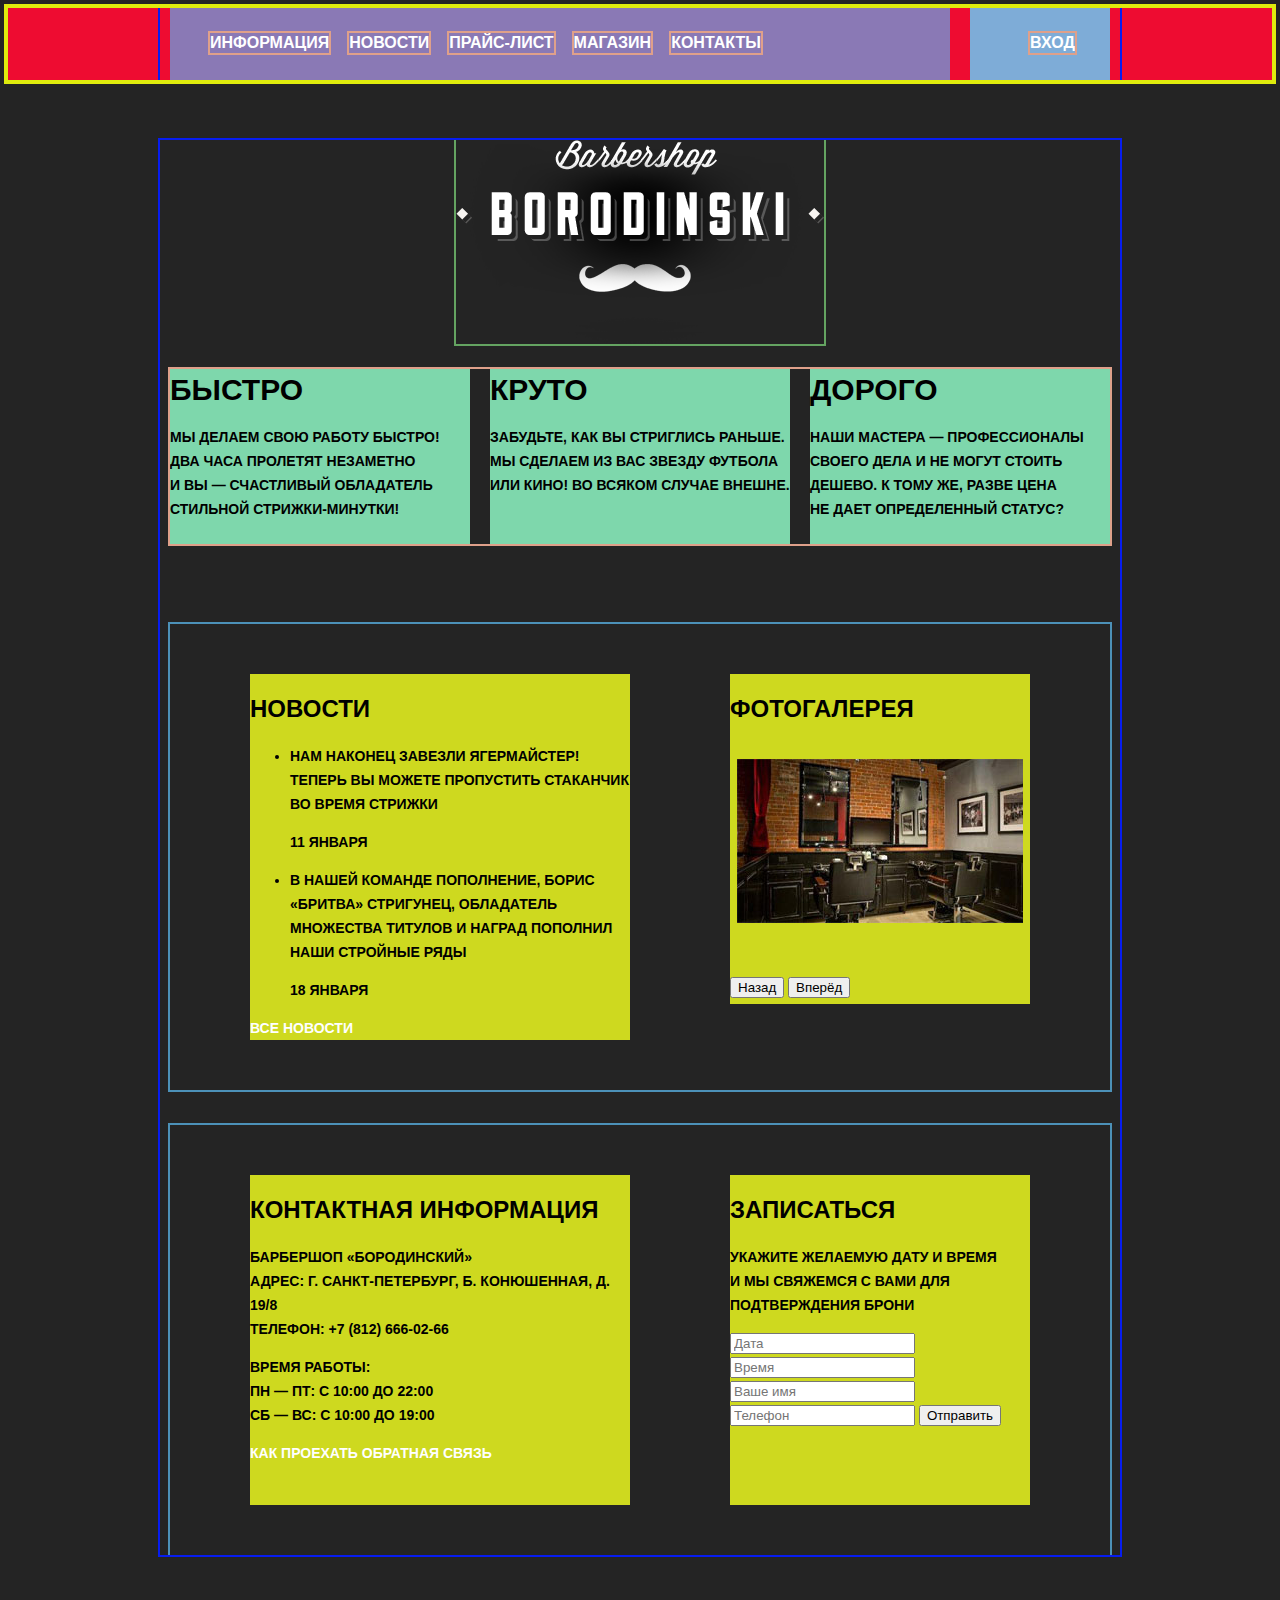
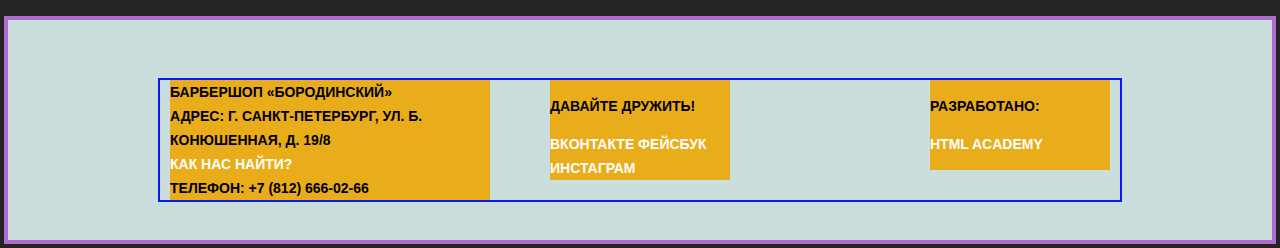
<file: index.html>
<!DOCTYPE html>
<html lang="ru">
  <head>
      <meta charset="utf-8">
      <link href="css/style.css" rel="stylesheet">
      <title>Барбершоп «Бородинский»</title>
    </head>
    <body>
      <header class="main-header">
        <div class="container clearfix">
          <nav class="main-navigation">
            <ul>
              <li><a href="#">Информация</a></li>
              <li><a href="#">Новости</a></li>
              <li><a href="#">Прайс-лист</a></li>
              <li><a href="#">Магазин</a></li>
              <li><a href="#">Контакты</a></li>
            </ul>
          </nav>
          <div class="user-block">
            <a class="login" href="#">Вход</a>
          </div>
        </div>
      </header>
      <main class="container">
        <div class="index-logo">
          <img src="img/index-logo.png" width="368" height="204" alt="Барбершоп «Бородинский»">
        </div>
        <section class="features clearfix">
          <div class="features-item">
            <b class="features-name">Быстро</b>
            <p>Мы делаем свою работу быстро! Два часа пролетят незаметно и вы — счастливый обладатель стильной стрижки-минутки!</p>
          </div>
          <div class="features-item">
            <b class="features-name">Круто</b>
            <p>Забудьте, как вы стриглись раньше. Мы сделаем из вас звезду футбола или кино! Во всяком случае внешне.</p>
          </div>
          <div class="features-item">
            <b class="features-name">Дорого</b>
            <p>Наши мастера — профессионалы своего дела и не могут стоить дешево. К тому же, разве цена не дает определенный статус?</p>
          </div>
        </section>
        <div class="index-content clearfix">
          <div class="index-content-left">
            <h2 class="index-content-title">Новости</h2>
            <ul class="news-preview">
              <li>
                <p>Нам наконец завезли Ягермайстер! Теперь вы можете пропустить стаканчик во время стрижки</p>
                <time datetime="2016-01-11">11 января</time>
              </li>
              <li>
                <p>В нашей команде пополнение, Борис «Бритва» Стригунец, обладатель множества титулов и наград пополнил наши стройные ряды</p>
                <time datetime="2016-01-18">18 января</time>
              </li>
            </ul>
            <a class="btn" href="#">Все новости</a>
          </div>
          <div class="index-content-right">
            <h2 class="index-content-title">Фотогалерея</h2>
            <div class="gallery">
              <figure class="gallery-content">
                <img src="img/photo-1.jpg" width="286" height="164" alt="">
              </figure>
              <button class="btn gallery-prev">Назад</button>
              <button class="btn gallery-next">Вперёд</button>
            </div>
          </div>
        </div>
        <div class="index-content clearfix">
          <div class="index-content-left">
            <h2 class="index-content-title">Контактная информация</h2>
            <p>
              Барбершоп «Бородинский»<br>
              Адрес: г. Санкт-Петербург, Б. Конюшенная, д. 19/8<br>
              Телефон: +7 (812) 666-02-66
            </p>
            <p>
              Время работы:<br>
              пн — пт: с 10:00 до 22:00<br>
              сб — вс: с 10:00 до 19:00
            </p>
            <a class="btn" href="#">Как проехать</a>
            <a class="btn" href="#">Обратная связь</a>
          </div>
          <div class="index-content-right">
            <h2 class="index-content-title">Записаться</h2>
            <p>Укажите желаемую дату и время и мы свяжемся с вами для подтверждения брони</p>
            <form class="appointment-form" action="https://echo.htmlacademy.ru" method="post">
              <input type="text" name="date" value="" placeholder="Дата">
              <input type="text" name="time" value="" placeholder="Время">
              <input type="text" name="name" value="" placeholder="Ваше имя">
              <input type="tel" name="phone" value="" placeholder="Телефон">
              <button class="btn" type="submit">Отправить</button>
            </form>
          </div>
        </div>
      </main>
      <footer class="main-footer">
        <div class="container clearfix">
          <section class="footer-contacts">
            Барбершоп «Бородинский»<br>
            Адрес: г. Санкт-Петербург, ул. Б. Конюшенная, д. 19/8<br>
            <a href="#">Как нас найти?</a><br>
            Телефон: +7 (812) 666-02-66
          </section>
          <section class="footer-social">
            <p>Давайте дружить!</p>
            <a class="social-btn social-btn-vk" href="#">Вконтакте</a>
            <a class="social-btn social-btn-fb" href="#">Фейсбук</a>
            <a class="social-btn social-btn-inst" href="#">Инстаграм</a>
          </section>
          <section class="footer-copyright">
            <p>Разработано:</p>
            <a class="btn" href="https://htmlacademy.ru">HTML Academy</a>
          </section>
        </div>
      </footer>
    </body>
</html>
</file>
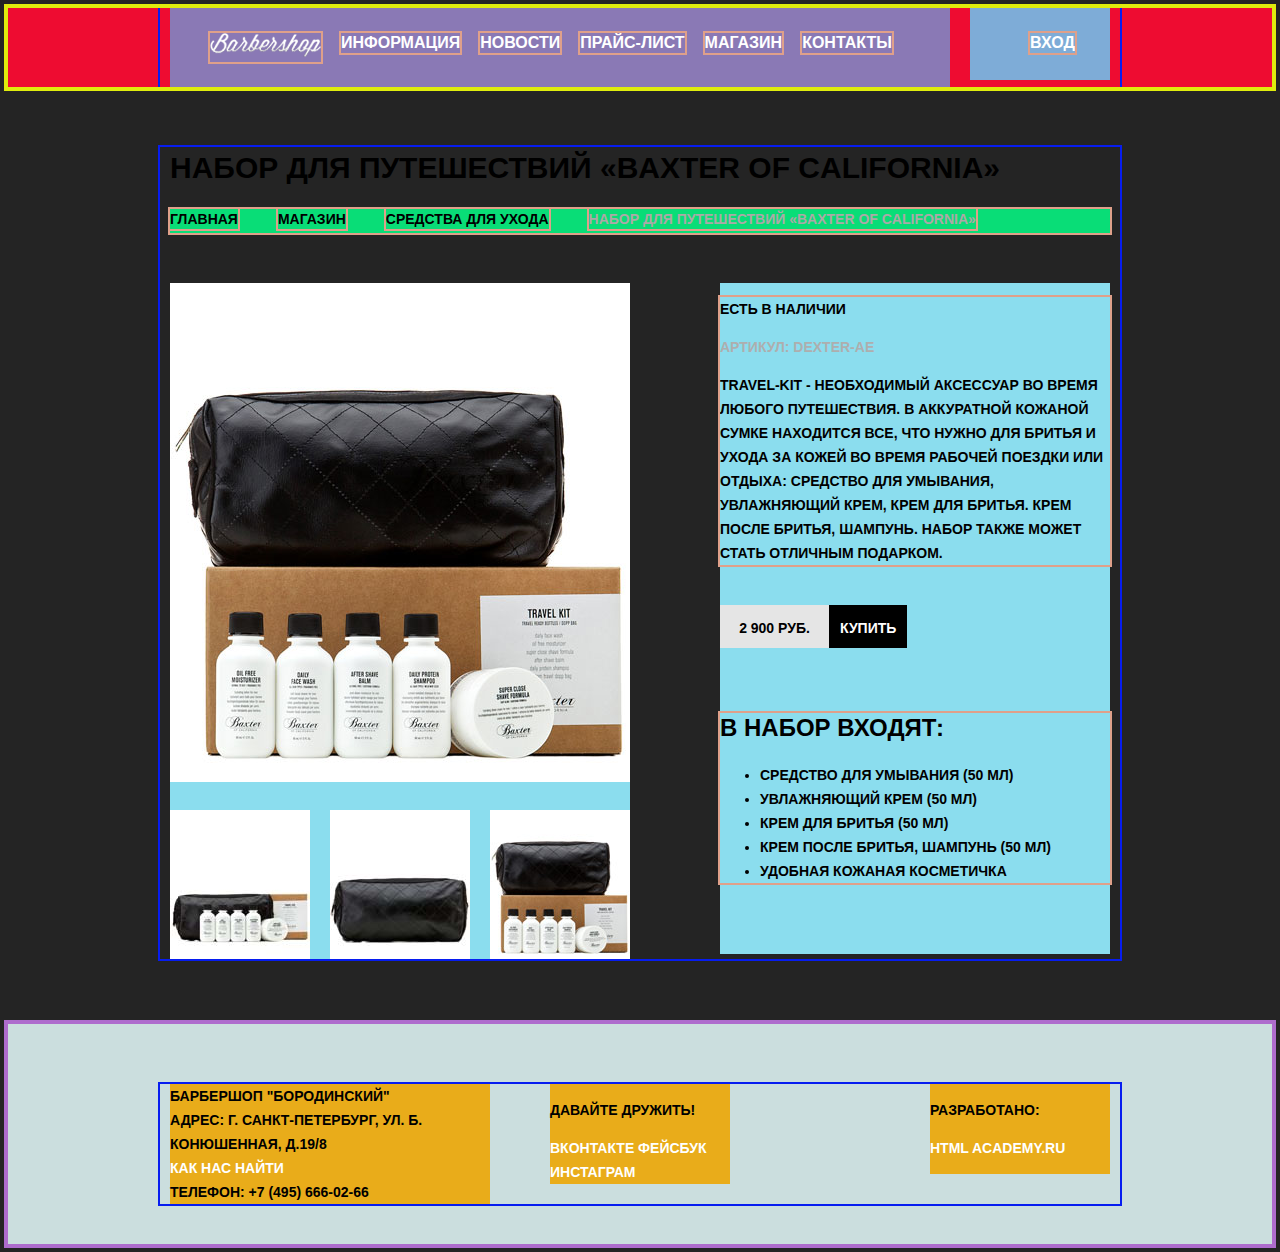
<file: catalog-item.html>
<!DOCTYPE html>
<html lang="ru">
  <head>
    <meta charset="utf-8">
    <link href="css/style.css" rel="stylesheet">
    <title>Набор для путешествий «Baxter of California»</title>
  </head>
  <body class="inner-page">
    <header class="main-header">
      <div class="container clearfix">
        <nav class="main-navigation">
          <ul>
            <li>
              <a href="#"><img src="img/logo-small.png" width="111" height="24" alt="Барбершоп «Бородинский»"></a>
            </li>
            <li><a href="#">Информация</a></li>
            <li><a href="#">Новости</a></li>
            <li><a href="#">Прайс-лист</a></li>
            <li class="active">
              <a href="#">Магазин</a>
            </li>
            <li><a href="#">Контакты</a></li>
          </ul>
        </nav>
        <div class="user-block">
          <a class="login" href="#">Вход</a>
        </div>
      </div>
    </header>
    <main class="container clearfix">
      <h1>Набор для путешествий «Baxter of California»</h1>
      <ul class="breadcrumbs">
        <li><a href="#">Главная</a></li>
        <li><a href="#">Магазин</a></li>
        <li><a href="#">Средства для ухода</a></li>
        <li><span class="current-page">Набор для путешествий «Baxter of California»</span></li>
      </ul>
      <div class="content-left">
        <figure class="item-pic">
          <img src="img/item-main.jpg" width="460" height="499" alt="Набор для путешествий «Baxter of California»">
        </figure>
        <figure class="item-pic-small">
          <img src="img/item-small1.jpg" width="140" height="149" alt="Набор для путешествий «Baxter of California»">
          <img src="img/item-small2.jpg" width="140" height="149" alt="Набор для путешествий «Baxter of California»">
          <img src="img/item-small3.jpg" width="140" height="149" alt="Набор для путешествий «Baxter of California»">
        </figure>
      </div>
      <div class="content-right">
        <section class="item-description">
          <p>Есть в наличии</p>
          <p class="current-item">Артикул: DEXTER-AE</p>
          <p>Travel-Kit - необходимый аксессуар во время любого путешествия. В аккуратной кожаной сумке находится все, что нужно для бритья и ухода за кожей во время рабочей поездки или отдыха: средство для умывания, увлажняющий крем, крем для бритья. крем после бритья, шампунь. Набор также может стать отличным подарком.</p>
        </section>
        <section class="price-right">
          <div class="item-price">2 900 руб.</div>
          <a href="#" class="btn-price">Купить</a>
        </section>
        <section class="consist">
          <h2>В набор входят:</h2>
          <ul class="consist-list">
            <li>Средство для умывания (50 мл)</li>
            <li>Увлажняющий крем (50 мл)</li>
            <li>Крем для бритья (50 мл)</li>
            <li>Крем после бритья, шампунь (50 мл)</li>
            <li>Удобная кожаная косметичка</li>
          </ul>
        </section>
      </div>
    </main>
    <footer class="main-footer">
      <div class="container clearfix">
        <section class="footer-contacts">
          Барбершоп "Бородинский"<br>
          Адрес: г. Санкт-Петербург, ул. Б. Конюшенная, д.19/8<br>
          <a href="#">Как нас найти</a><br>
          Телефон: +7 (495) 666-02-66
        </section>
        <section class="footer-social">
          <p>Давайте дружить!</p>
          <a class="social-btn social-btn-vk" href="#">Вконтакте</a>
          <a class="social-btn social-btn-fb" href="#">Фейсбук</a>
          <a class="social-btn social-btn-inst" href="#">Инстаграм</a>
        </section>
        <section class="footer-copyright">
          <p>Разработано:</p>
          <a class="btn" href="https://htmlacademy.ru">Html Academy.ru</a>
        </section>
      </div>
    </footer>
  </body>
</html>
</file>
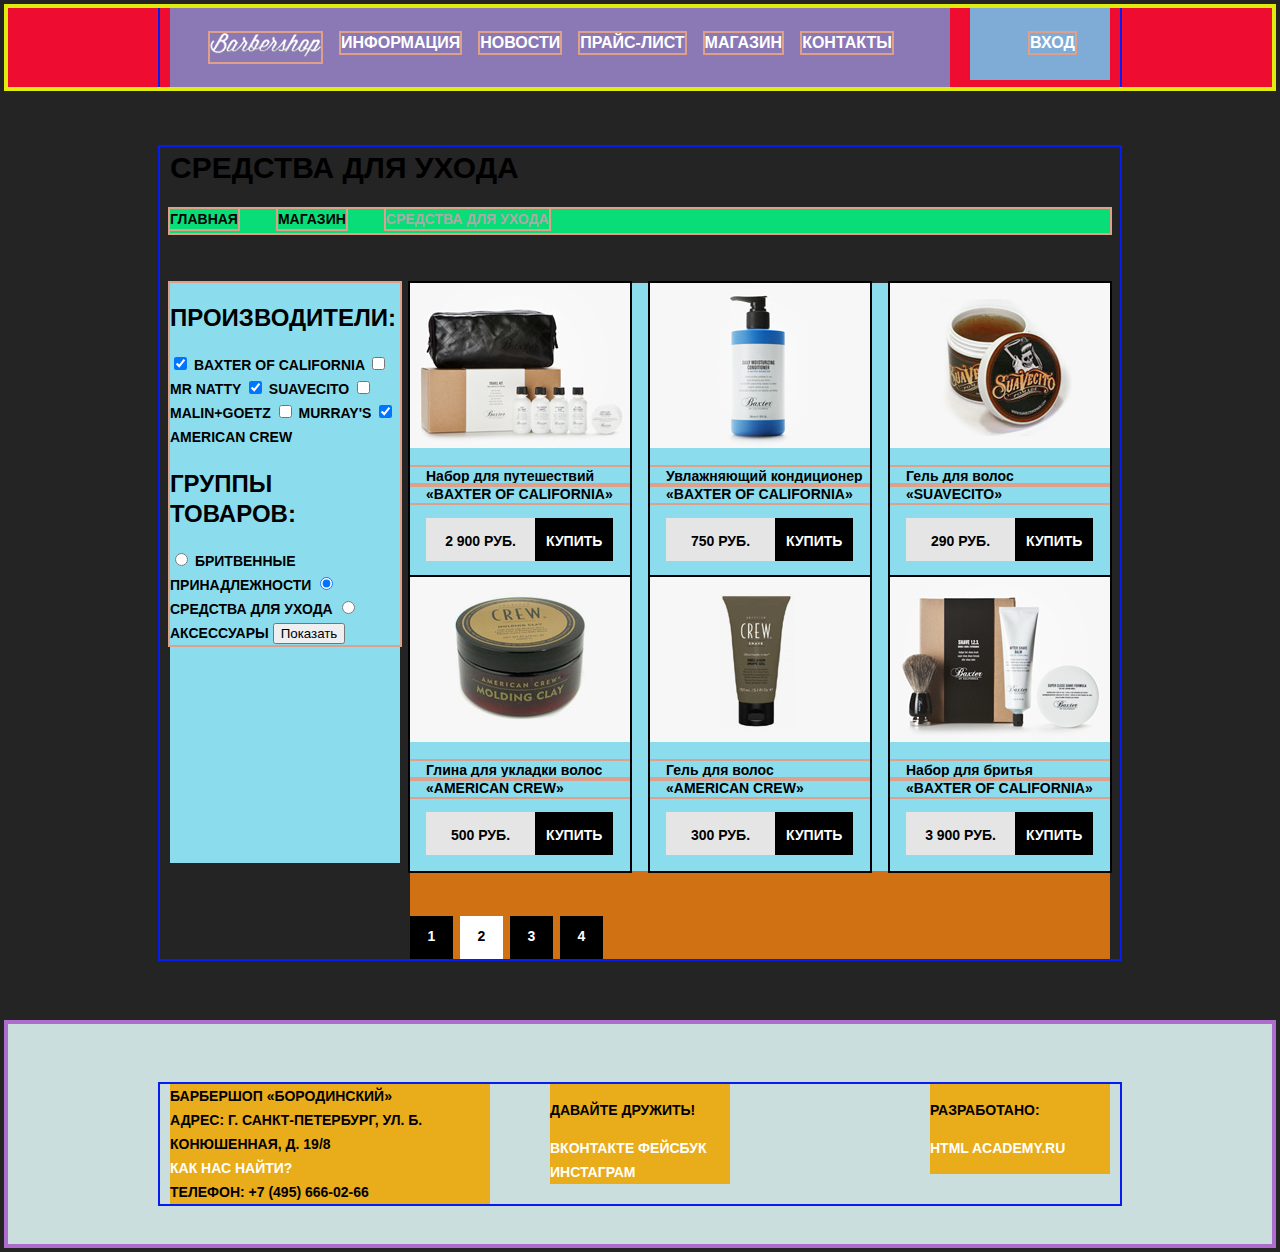
<file: catalog.html>
<!DOCTYPE html>
<html lang="ru">
  <head>
    <meta charset="utf-8">
    <link href="css/style.css" rel="stylesheet">
    <title>Средства для ухода</title>
  </head>
  <body class="inner-page">
    <header class="main-header">
      <div class="container clearfix">
        <nav class="main-navigation">
          <ul>
            <li>
              <a href="#"><img src="img/logo-small.png" width="111" height="24" alt="Барбершоп «Бородинский»"></a>
            </li>
            <li><a href="#">Информация</a></li>
            <li><a href="#">Новости</a></li>
            <li><a href="#">Прайс-лист</a></li>
            <li class="active">
              <a href="#">Магазин</a>
            </li>
            <li><a href="#">Контакты</a></li>
          </ul>
        </nav>
        <div class="user-block">
          <a class="login" href="#">Вход</a>
        </div>
      </div>
    </header>
    <main class="container clearfix">
      <h1>Средства для ухода</h1>
      <ul class="breadcrumbs">
        <li><a href="#">Главная</a></li>
        <li><a href="#">Магазин</a></li>
        <li><span class="current-page">Средства для ухода</span></li>
      </ul>
      <div class="main-content-left">
        <form action="#" method="post">
          <h2>Производители:</h2>
          <input type="checkbox" name="baxter-of-california" id="baxter-of-california" value="baxter-of-california" checked>
          <label for="baxter-of-california">Baxter of California</label>
          <input type="checkbox" name="mr-natty" id="mr-natty" value="mr-natty">
          <label for="mr-natty">Mr Natty</label>
          <input type="checkbox" name="suavecito" id="suavecito" value="suavecito" checked>
          <label for="suavecito">Suavecito</label>
          <input type="checkbox" name="malin-goetz" id="malin-goetz" value="malin-goetz">
          <label for="malin-goetz">Malin+Goetz</label>
          <input type="checkbox" name="murrays" id="murrays" value="murrays">
          <label for="murrays">Murray's</label>
          <input type="checkbox" name="american-crew" id="american-crew" value="american-crew" checked>
          <label for="american-crew">American Crew</label>
          <h2>Группы товаров:</h2>
          <input type="radio" name="shaver" id="shaver" value="shaver">
          <label for="shaver">Бритвенные принадлежности</label>
          <input type="radio" name="care-items" id="care-items" value="care-items" checked>
          <label for="care-items">Средства для ухода</label>
          <input type="radio" name="accessories" id="accessories" value="accessories">
          <label for="accessories">Аксессуары</label>
          <button class="show">Показать</button>
        </form>
      </div>
      <div class="main-content-right">
        <article class="catalog-item">
          <a href="#">
            <img src="img/baxter1.jpg" width="220" height="165" alt="Набор для путешествий «BAXTER OF CALIFORNIA»">
          </a>
          <a href="#">
            <span class="item">Набор для путешествий</span>
            <span class="item-title">«Baxter of California»</span>
          </a>
          <section class="price">
            <div class="item-price">2 900 руб.</div>
            <a href="#" class="btn-price">Купить</a>
          </section>
        </article>
        <article class="catalog-item">
          <a href="#">
            <img src="img/baxter2.jpg" width="220" height="165" alt="Увлажняющий кондиционер «BAXTER OF CALIFORNIA»">
          </a>
          <a href="#">
            <span class="item">Увлажняющий кондиционер</span>
            <span class="item-title">«Baxter of California»</span>
          </a>
          <section class="price">
            <div class="item-price">750 руб.</div>
            <a href="#" class="btn-price">Купить</a>
          </section>
        </article>
        <article class="catalog-item">
          <a href="#">
            <img src="img/suavecito.jpg" width="220" height="165" alt="Гель для волос «SUAVECITO»">
          </a>
          <a href="#">
            <span class="item">Гель для волос</span>
            <span class="item-title">«Suavecito»</span>
          </a>
          <section class="price">
            <div class="item-price">290 руб.</div>
            <a href="#" class="btn-price">Купить</a>
          </section>
        </article>
        <article class="catalog-item">
          <a href="#">
            <img src="img/crew1.jpg" width="220" height="165" alt="Глина для укладки «AMERICAN CREW»">
          </a>
          <a href="#">
            <span class="item">Глина для укладки волос</span>
            <span class="item-title">«American Crew»</span>
          </a>
          <section class="price">
            <div class="item-price">500 руб.</div>
            <a href="#" class="btn-price">Купить</a>
          </section>
        </article>
        <article class="catalog-item">
          <a href="#">
            <img src="img/crew2.jpg" width="220" height="165" alt="Гель для волос «AMERICAN CREW»">
          </a>
          <a href="#">
            <span class="item">Гель для волос</span>
            <span class="item-title">«American Crew»</span>
          </a>
          <section class="price">
            <div class="item-price">300 руб.</div>
            <a href="#" class="btn-price">Купить</a>
          </section>
        </article>
        <article class="catalog-item">
          <a href="#">
            <img src="img/baxter3.jpg" width="220" height="165" alt="Набор для бритья «BAXTER OF CALIFORNIA»">
          </a>
          <a href="#">
            <span class="item">Набор для бритья</span>
            <span class="item-title">«Baxter of California»</span>
          </a>
          <section class="price">
            <div class="item-price">3 900 руб.</div>
            <a href="#" class="btn-price">Купить</a>
          </section>
        </article>
      </div>
      <div class="pagination">
        <a href="#">1</a>
        <span class="pagination-current">2</span>
        <a href="#">3</a>
        <a href="#">4</a>
      </div>
    </main>
    <footer class="main-footer">
      <div class="container clearfix">
        <section class="footer-contacts">
          Барбершоп «Бородинский»<br>
          Адрес: г. Санкт-Петербург, ул. Б. Конюшенная, д. 19/8<br>
          <a href="#">Как нас найти?</a><br>
          Телефон: +7 (495) 666-02-66
        </section>
        <section class="footer-social">
          <p>Давайте дружить!</p>
          <a class="social-btn social-btn-vk" href="#">Вконтакте</a>
          <a class="social-btn social-btn-fb" href="#">Фейсбук</a>
          <a class="social-btn social-btn-inst" href="#">Инстаграм</a>
        </section>
        <section class="footer-copyright">
          <p>Разработано:</p>
          <a class="btn" href="https://htmlacademy.ru">Html Academy.ru</a>
        </section>
      </div>
    </footer>
  </body>
</html>
</file>
<file: css/style.css>
body {
  font-family: "PT Sans Narrow", sans-serif;
  font-size: 14px;
  line-height: 24px;
  text-transform: uppercase;
  background-color: #242424;
  color: #000000;
  font-weight: bold;
}
.main-header {
  margin-bottom: 60px;
  /* Только для оформления сетки */
  background-color: #ee0c31;
  outline: 4px solid #dfec0d;
}

.clearfix::after {
  content: "";
  display: table;
  clear: both;
}

.container {
  width: 940px;
  padding: 0 10px;
  margin: 0 auto;
  /* Только для оформления сетки */
  outline: 2px solid #071df0;
}

.main-navigation {
  float: left;
  width: 780px;
  font-size: 0;
  padding: 0;
  margin: 0;
  /* Только для оформления сетки */
  min-height: 72px;
  background-color: #8a79b5;
}

.main-navigation li {
  display: inline-block;
  vertical-align: top;
  margin-left: 20px;
  margin-top: 25px;
  margin-bottom: 25px;
  font-size: 16px;
  line-height: 20px;
  /* Только для оформления сетки */
  outline: 2px solid #dfa08a;
}

.main-navigation li:first-child {
  margin-left: 0;
}

a {
  color: #ffffff;
  text-decoration: none;
}

.user-block {
  float: right;
  width: 140px;
  font-size: 0;
  /* Только для оформления сетки */
  min-height: 72px;
  background-color: #7eacd7;
}

.login {
  display: inline-block;
  vertical-align: top;
  margin-left: 60px;
  margin-top: 25px;
  margin-bottom: 25px;
  font-size: 16px;
  line-height: 20px;
  /* Только для оформления сетки */
  outline: 2px solid #dfa08a;
}

.index-logo {
  width: 368px;
  height: 204px;
  margin-right: auto;
  margin-left: auto;
  margin-bottom: 25px;
  /* Только для оформления сетки */
  outline: 2px solid #64a361;
}

.features {
  margin-bottom: 80px;
  /* Только для оформления сетки */
  outline: 2px solid #dfa08a;
}

.features-item {
  float: left;
  width: 300px;
  margin-right: 20px;
  /* Только для оформления сетки */
  min-height: 175px;
  background-color: #7ed7ac;
}

.features-item:last-child {
  margin-right: 0;
}

.features-name {
  font-size: 30px;
  line-height: 42px;
}

.breadcrumbs {
  font-size: 0;
  padding: 0;
  margin: 0;
  margin-bottom: 50px;
  /* Только для оформления сетки */
  background-color: #09dd77;
  outline: 2px solid #dfa08a;
}

.breadcrumbs li {
  display: inline-block;
  vertical-align: top;
  padding: 0;
  margin-left: 40px;
  font-size: 14px;
  line-height: 20px;
  /* Только для оформления сетки */
  outline: 2px solid #dfa08a;

}
.breadcrumbs li:first-child {
  margin-left: 0;
}

.breadcrumbs li a {
  color: #000000;
}
.current-page {
  color: #aba9a7;
}

h1 {
  font-size: 30px;
  line-height: 42px;
}

.index-content {
  padding: 50px 80px;
  margin-bottom: 35px;
  /* Только для оформления сетки */
  outline: 2px solid #4c91b8;
}

.index-content-left {
  float: left;
  width: 380px;
  /* Только для оформления сетки */
  min-height: 330px;
  background-color: #ced91f;
}

.index-content-right {
  float: right;
  width: 300px;
  /* Только для оформления сетки */
  min-height: 330px;
  background-color: #ced91f;
}

.gallery-content {
  display: block;
  margin-top: 35px;
  margin-left: 7px;
  margin-bottom: 45px;
}

.main-footer {
  margin-top: 65px;
  padding-top: 60px;
  padding-bottom: 40px;
  /* Только для оформления сетки */
  background-color: #cbdede;
  outline: 4px solid #ae6ccd;
}

.footer-contacts {
  float: left;
  width: 320px;
  margin-right: 60px;
  /* Только для оформления сетки */
  min-height: 90px;
  background-color: #e9ac1a;
}

.footer-social {
  float: left;
  width: 180px;
  /* Только для оформления сетки */
  min-height: 90px;
  background-color: #e9ac1a;
}

.footer-copyright {
  float: right;
  width: 180px;
  /* Только для оформления сетки */
  min-height: 90px;
  background-color: #e9ac1a;
}

.main-content-left {
  float: left;
  width: 230px;
  margin-right: 10px;
  /* Только для оформления сетки */
  min-height: 580px;
  background-color: #8bddee;
}

h2 {
  font-size: 24px;
  line-height: 30px;
}

.main-content-left form {
  display: inline-block;
  vertical-align: baseline;
  /* Только для оформления сетки */
  outline: 2px solid #dfa08a;
}

.main-content-right {
  float: right;
  width: 700px;
  font-size: 0;
  /* Только для оформления сетки */
  min-height: 580px;
  background-color: #8bddee;
}

.catalog-item {
  display: inline-block;
  vertical-align: top;
  max-width: 220px;
  min-height: 290px;
  margin-right: 20px;
  font-size: 14px;
  line-height: 18px;
  /* Только для оформления сетки */
  outline: 2px solid #000000;
}

.catalog-item:nth-child(3n) {
  margin-right: 0;
}

.catalog-item img {
  margin-bottom: 15px;
}

.item {
  display: block;
  padding-left: 16px;
  font-size: 14px;
  line-height: 18px;
  text-transform: none;
  color: #000000;
  /* Только для оформления сетки */
  outline: 2px solid #dfa08a;
}

.item-title {
  display: block;
  padding-left: 16px;
  color: #000000;
  /* Только для оформления сетки */
  outline: 2px solid #dfa08a;
}

.price {
  margin-top: 15px;
  margin-bottom: 16px;
  margin-left: 16px;
  font-size: 0px;
}

.pagination {
  margin-top: 25px;
  margin-left: 240px;
  font-size: 0px;
  background-color: #d07113;
}

.pagination a {
  display: inline-block;
  vertical-align: middle;
  margin-right: 7px;
  margin-top: 45px;
  height: 21px;
  width: 21px;
  padding: 11px;
  line-height: 18px;
  text-align: center;
  text-decoration: none;
  font-size: 14px;
  color: #ffffff;
  background-color: #000000;
}

.pagination-current {
  display: inline-block;
  vertical-align: middle;
  margin-right: 7px;
  margin-top: 45px;
  height: 21px;
  width: 21px;
  padding: 11px;
  line-height: 18px;
  text-align: center;
  text-decoration: none;
  font-size: 14px;
  color: #000000;
  background-color: #ffffff;
}

.content-left {
  float: left;
  width: 460px;
  margin-right: 90px;
  /* Только для оформления сетки */
  min-height: 671px;
  background-color: #8bddee;
}

.item-pic {
  display: block;
  margin: 0 auto;
}

.item-pic-small {
  font-size: 0;
  margin: 0 auto;
}

.item-pic-small img {
  display: inline-block;
  vertical-align: top;
  margin-right: 20px;
  margin-top: 21px;
}

.item-pic-small img:nth-child(3) {
  margin-right: 0;
}

.content-right {
  float: left;
  width: 390px;
  /* Только для оформления сетки */
  min-height: 671px;
  background-color: #8bddee;
}

.item-description {
  /* Только для оформления сетки */
  outline: 2px solid #dfa08a;
}

.current-item {
  color: #aeaeae;
}

.price-right {
  margin-top: 40px;
  margin-bottom: 65px;
  font-size: 0px;
}

.item-price {
  display: inline-block;
  vertical-align: top;;
  height: 21px;
  width: 87px;
  padding: 11px;
  font-size: 14px;
  line-height: 24px;
  text-align: center;
  text-decoration: none;
  color: #000000;
  background-color: #e5e5e5;
}

.btn-price {
  display: inline-block;
  vertical-align: top;;
  height: 21px;
  width: 56px;
  padding: 11px;
  font-size: 14px;
  line-height: 24px;
  text-align: center;
  text-decoration: none;
  color: #ffffff;
  background-color: #000000;
}

.consist {
  /* Только для оформления сетки */
  outline: 2px solid #dfa08a;
}
</file>
